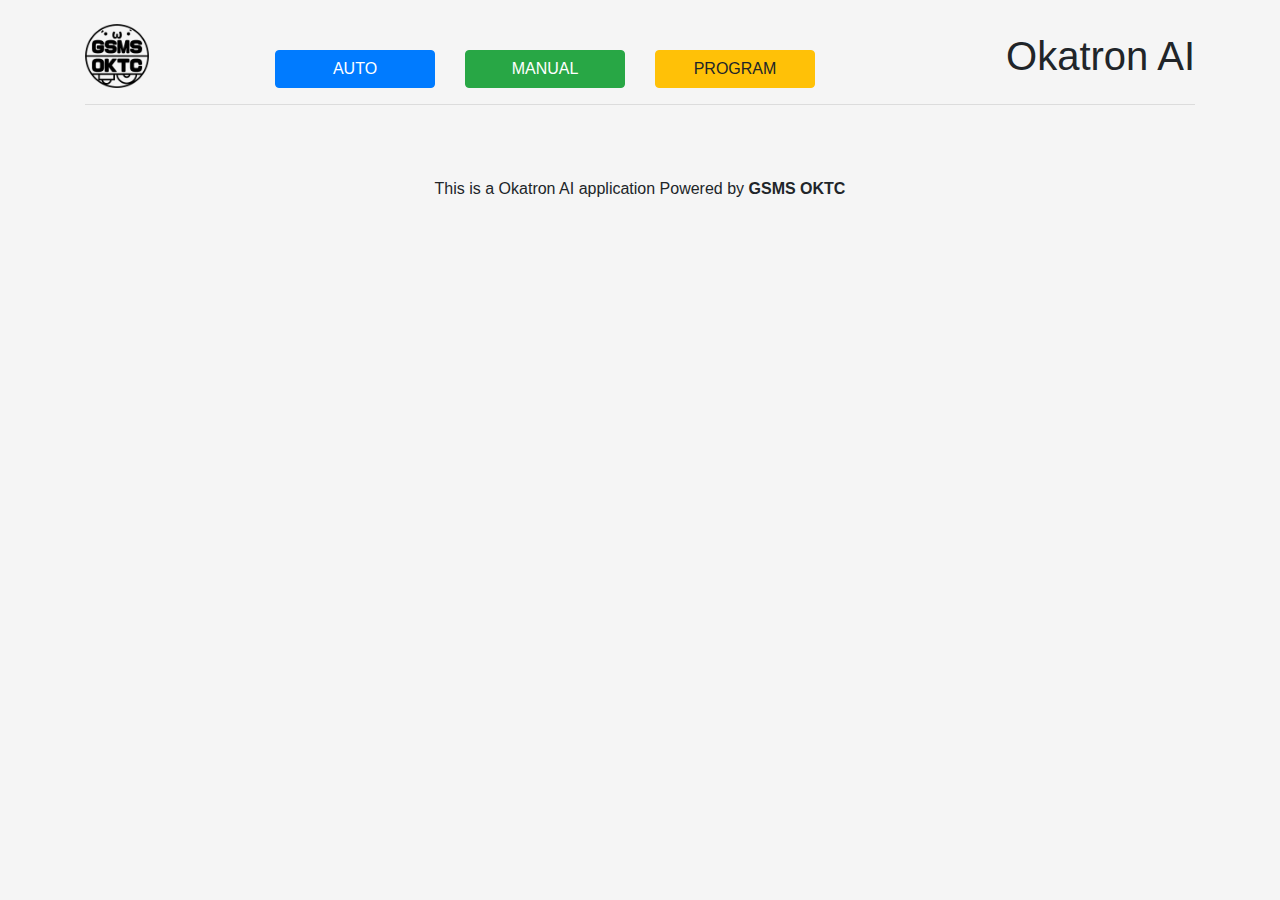
<file: server/templates/index.html>
<!DOCTYPE html>
<html lang="ja">
<html xmlns:th="http://www.thymeleaf.org">
<head>
    <title>Okatron AI</title>
    <link rel="icon" href="../static/favicon/favicon.ico">
    <meta charset="UTF-8">
    <link rel="stylesheet" href="../static/css/bootstrap.min.css">
</head>
<body style="background-color: whitesmoke;">
  <div style="display: flex; flex-direction: column; min-height: 80vh">
    <div class="container">
        <br>
        <div class="row">
            <div class="col-md-2" >
                <a href="/"><img src="../static/img/logo.png" width="40%"></a>
            </div>
            <div class="col-md-2 align-self-end">
                <button type="button" class="btn btn-primary btn-block" onclick="window.location.href='/mode/1'">AUTO</button>
            </div>
            <div class="col-md-2 align-self-end">
                <button type="button" class="btn btn-success btn-block" onclick="window.location.href='/mode/2'">MANUAL</button>
            </div>
            <div class="col-md-2 align-self-end">
                <button type="button" class="btn btn-warning btn-block" onclick="window.location.href='/mode/3'">PROGRAM</button>
            </div>
            <div class="col text-end align-self-end text-right">
                <h1>Okatron AI</h1>
            </div>
        </div>
        <hr>
        <div class="container">
            <div class="row h-100 p-3">

            </div>
        </div>

        </div>
        <br>
        <footer>
            <div align="center">
                <p>This is a Okatron AI application Powered by <b>GSMS OKTC</b></p>
            </div>
        </footer>
    </body>
</html>
</file>
